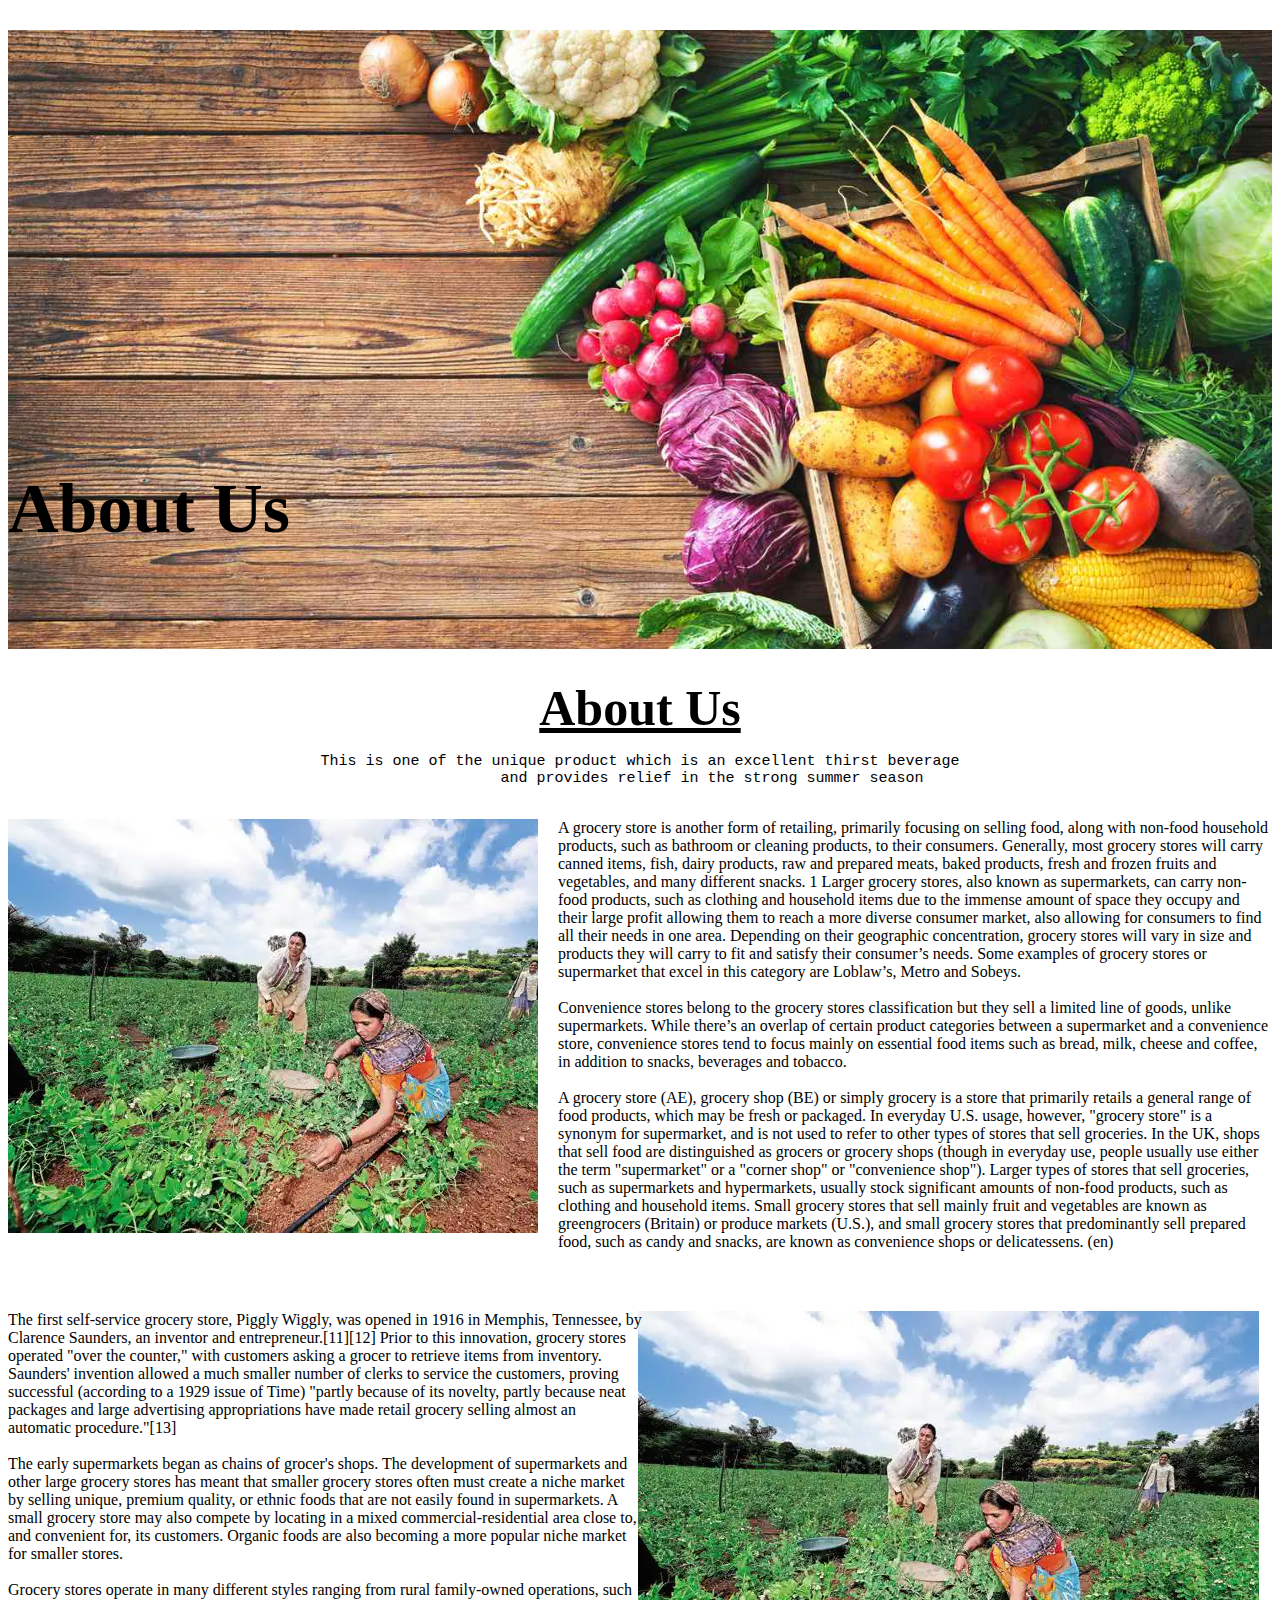
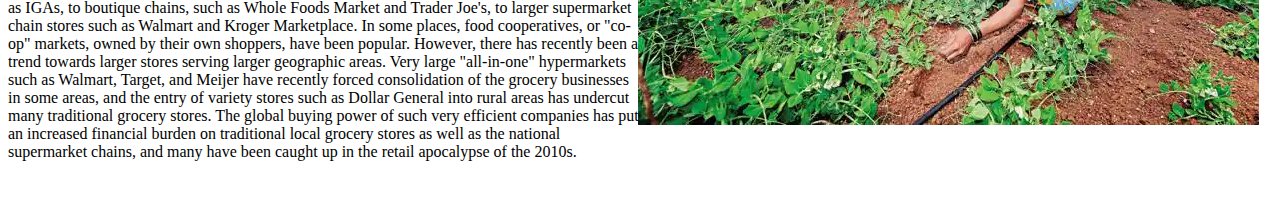
<file: aboutus.html>
<html>
    <head>
        <title>aboutus</title>
    </head>
    <body>
        <div class="main">
        <div class="img1"></div>
        <h1>About Us</h1>
    
        <div class="ab">
            
            <h2><u>About Us</u></h2>
            <pre>This is one of the unique product which is an excellent thirst beverage
                and provides relief in the strong summer season
            </pre>
           
            </div>
            <div class="div1">
                <div class="img2"></div>
                <p class="desc">
                    A grocery store is another form of retailing, primarily focusing on selling food, along with non-food household products, such as bathroom or cleaning products, to their consumers.
                     Generally, most grocery stores will carry canned items, fish, dairy products, raw and prepared meats, baked products, fresh and frozen fruits and vegetables, and many different snacks.
                     1 Larger grocery stores, also known as supermarkets, can carry non-food products, such as clothing and household items due to the immense amount of space they occupy and their large profit allowing them to reach a more diverse consumer market, also allowing for consumers to find all their needs in one area.
                      Depending on their geographic concentration, grocery stores will vary in size and products they will carry to fit and satisfy their consumer’s needs.  
                    Some examples of grocery stores or supermarket that excel in this category are Loblaw’s, Metro and Sobeys.
                    <br><br>
                    Convenience stores belong to the grocery stores classification but they sell a limited line of goods, unlike supermarkets. While there’s an overlap of certain product categories between a supermarket and a convenience store, convenience stores tend to focus mainly on essential food items such as bread, milk, cheese and coffee, in addition to snacks, beverages and tobacco.
                    <br><br>
                    A grocery store (AE), grocery shop (BE) or simply grocery is a store that primarily retails a general range of food products,
                    which may be fresh or packaged. In everyday U.S. usage, however, "grocery store" is a synonym for supermarket,
                    and is not used to refer to other types of stores that sell groceries. 
                    In the UK, shops that sell food are distinguished as grocers or grocery shops (though in everyday use, people usually use either the term "supermarket" or a "corner shop" or "convenience shop"). 
                    Larger types of stores that sell groceries, such as supermarkets and hypermarkets, usually stock significant amounts of non-food products, such as clothing and household items. 
                    Small grocery stores that sell mainly fruit and vegetables are known as greengrocers (Britain) or produce markets (U.S.), and small grocery stores that predominantly sell prepared food,
                    such as candy and snacks, are known as convenience shops or delicatessens. (en)
                    
                </p>
                <div class="img3"></div>
                <p class="desc1">
                    The first self-service grocery store, Piggly Wiggly, was opened in 1916 in Memphis, Tennessee, by Clarence Saunders, an inventor and entrepreneur.[11][12] Prior to this innovation, grocery stores operated "over the counter," with customers asking a grocer to retrieve items from inventory.
                     Saunders' invention allowed a much smaller number of clerks to service the customers, proving successful (according to a 1929 issue of Time) "partly because of its novelty, partly because neat packages and large advertising appropriations have made retail grocery selling almost an automatic procedure."[13]
                     <br><br>
                    The early supermarkets began as chains of grocer's shops.
                     The development of supermarkets and other large grocery stores has meant that smaller grocery stores often must create a niche market by selling unique, premium quality, or ethnic foods that are not easily found in supermarkets.
                      A small grocery store may also compete by locating in a mixed commercial-residential area close to, and convenient for, its customers. 
                      Organic foods are also becoming a more popular niche market for smaller stores.
                    <br><br>
                    Grocery stores operate in many different styles ranging from rural family-owned operations, such as IGAs, to boutique chains, such as Whole Foods Market and Trader Joe's, to larger supermarket chain stores such as Walmart and Kroger Marketplace.
                     In some places, food cooperatives, or "co-op" markets, owned by their own shoppers, have been popular. However, there has recently been a trend towards larger stores serving larger geographic areas.
                      Very large "all-in-one" hypermarkets such as Walmart, Target, and Meijer have recently forced consolidation of the grocery businesses in some areas, and the entry of variety stores such as Dollar General into rural areas has undercut many traditional grocery stores.
                       The global buying power of such very efficient companies has put an increased financial burden on traditional local grocery stores as well as the national supermarket chains, and many have been caught up in the retail apocalypse of the 2010s.
                    
                    
                </p>
            </div>
        </div>
    </body>
    <style>
        .img1
        {
            background: url("3.jpg");
           height: 70%;
           width: 100%;
           background-repeat: no-repeat;
           background-size: cover;
           margin-top: 30px;
        }
       h1
       {
         font-size: 70px;
         margin-top: -180px;
         text-decoration: double ;
       }
       h2
       {
           font-size: 50px;
           text-align: center;
           margin-top:130px;
       }
       pre
       {
           
           text-align: center;
           margin-top: -25px;
           font-size: 15px;
       }
       .img2
       {
        background: url("img2.jpg");
        height:500px;
        width: 530px;
        background-repeat: no-repeat;
       }
       .desc
       {
        margin-left:550px;
        margin-top: -500px;
       }
       .img3
       {
        background: url("img2.jpg");
        height:500px;
        width: 700px;
        background-repeat: no-repeat;
        margin-left:630px;
        margin-top: 60px;
       }
       .desc1
       {
        margin-top: -500px;
        margin-right:630px;
       }
    </style>
</html>
</file>
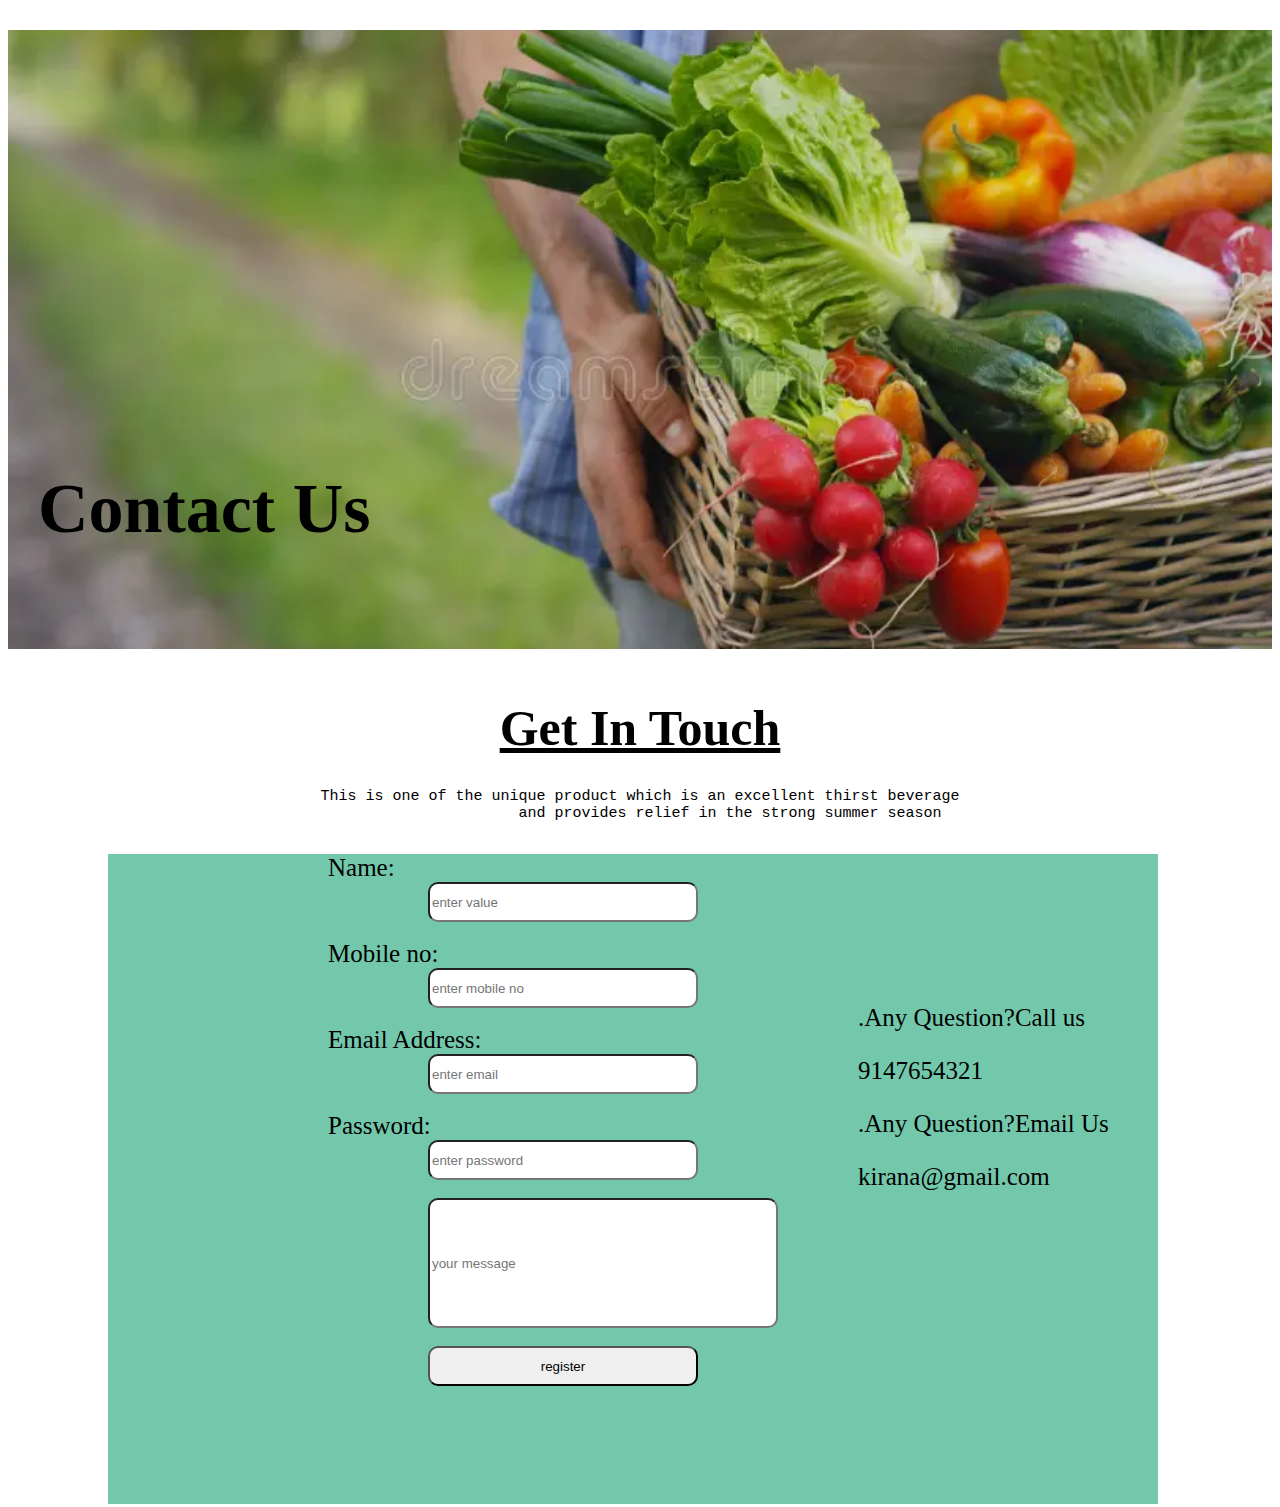
<file: contact.html>
<html>
    <head>
        <link href="https://cdn.jsdelivr.net/npm/bootstrap@5.3.2/dist/css/bootstrap.min.css" rel="stylesheet" integrity="sha384-T3c6CoIi6uLrA9TneNEoa7RxnatzjcDSCmG1MXxSR1GAsXEV/Dwwykc2MPK8M2HN" crossorigin="anonymous">
        <title>contact us</title>
        <script>
            function f1()
            {
                alert("successfull insertrd ");
            }
        </script>
    </head>
    <body>
        <div class="main">
            <div class="img1"></div>
            <h1>Contact Us</h1>

            <div class="ab">
                <h2><u>Get In Touch</u></h2>
                <pre>This is one of the unique product which is an excellent thirst beverage
                    and provides relief in the strong summer season
                </pre>
                </div>
            <div class="form-group">
                <label>
                    Name:
               </label>
               <br>
               <input type="text" required placeholder="enter value" style="border-radius: 10px;">
               <br><br>
               <label>
                Mobile no:
             </label>
             <br>
             <input type="text" required placeholder="enter mobile no" style="border-radius: 10px;">
             <br><br>
             <label>
                Email Address:
           </label>
           <br>
           <input type="text" required placeholder="enter email" style="border-radius: 10px;">
           <br><br>
           <label>
            Password:
       </label>
       <br>
       <input type="password" required placeholder="enter password" style="border-radius: 10px;">
           <br><br>
           <input type="text" required placeholder="your message" style="border-radius: 10px; height: 130px; width:350px;">
           <br><br>
           <input type="submit" value="register" class="btn btn-primary" style="border-radius: 10px;" onClick="f1()">
            </div>
            <div class="mno">
                <p id="c">.Any Question?Call us<p>
                <p id="d">9147654321</p>
                <p id="e">.Any Question?Email Us<p>
                    <p id="f">kirana@gmail.com</p>
            </div>
        </div>
    </body>
    <style>
        .img1
        {
            background: url("c.jpg");
           height: 70%;
           width: 100%;
           background-repeat: no-repeat;
           background-size: cover;
           margin-top: 30px;
        }
       h1
       {
         font-size: 70px;
         margin-top: -180px;
         text-decoration: double ;
         margin-left: 30px;
       }
       h2
       {
           font-size: 50px;
           text-align: center;
           margin-top:150px;
       }
       pre
       {
           
           text-align: center;
           margin-top: -10px;
           font-size: 15px;
       }
       label
   {
    margin-left:220px;
    font-size: 25px;
   }
   input
   {
    margin-left: 320px;
    height: 40px;
    width: 270px;
   }
   .form-group
   {
    background-color: rgb(115, 200, 172);
    height:650px;
    width: 1050px;
    margin-left: 100px;
   }
   #c
   {
    font-size: 25px;
    margin-left: 850px;
    margin-top: -500px;
   }
   #d
   {
    font-size: 25px;
    margin-left: 850px;
   }
   #e
   {
    font-size: 25px;
    margin-left: 850px;
   }
   #f
   {
    font-size: 25px;
    margin-left: 850px;
   }
        
    </style>
</html>
</file>
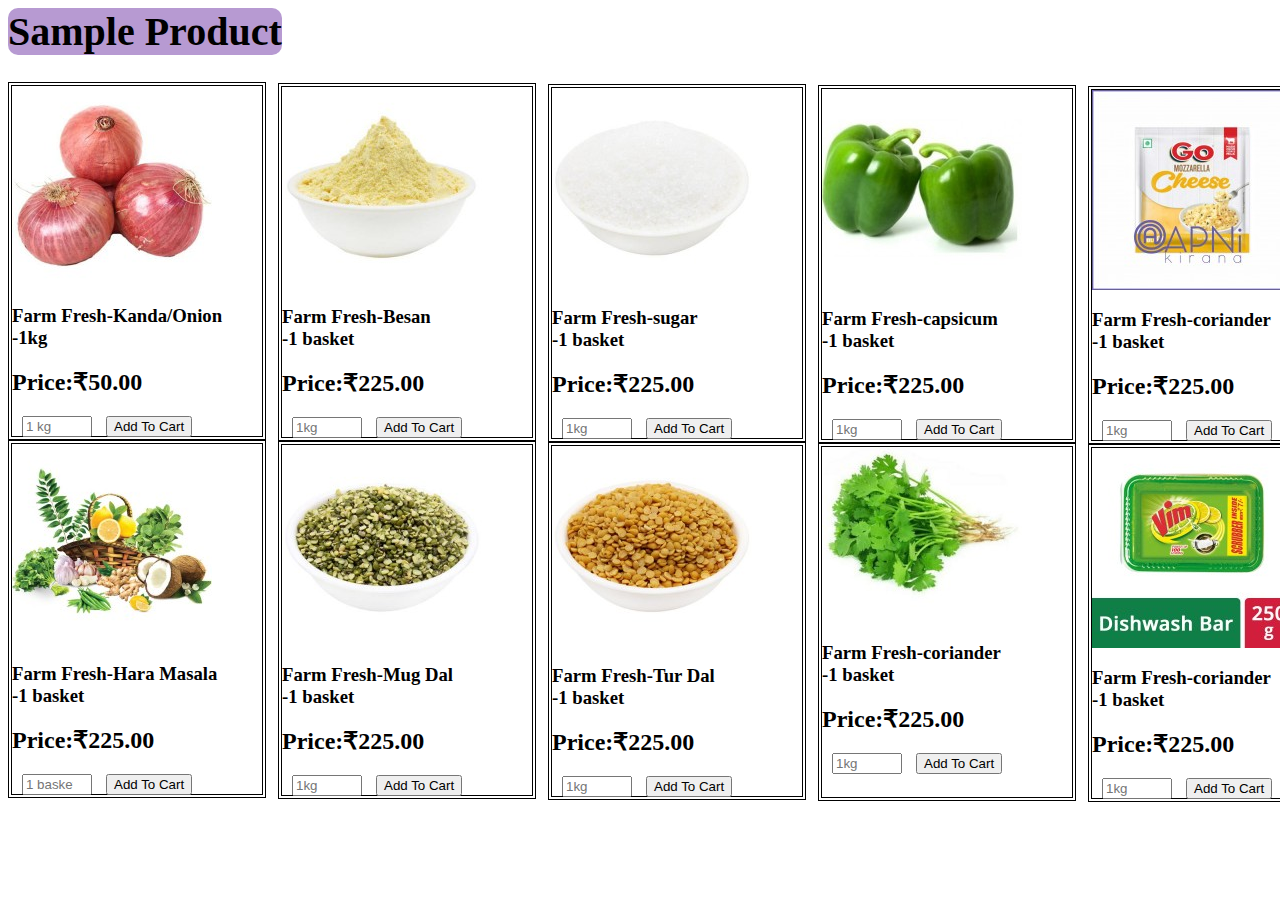
<file: item.html>
<html>
    <head>
        <link rel="stylesheet" href="a.css">
        <script>
            function f6()
            {
                 alert("your product added in the cart")
            }
        </script>
    </head>
    <body>
        <h1>Sample Product</h1>
        
        <div class="a">
                <img src="b.jpg">
                <h3>Farm Fresh-Kanda/Onion<br>-1kg</h3>
                <h2>Price:₹50.00</h2>
                <input type="number" class="one" placeholder="1 kg">
                <button onclick="f6()">Add To Cart</button>
            
        </div>
        <div class="b">
            <img src="5.jpg">
            <h3>Farm Fresh-Hara Masala<br>-1 basket</h3>
            <h2>Price:₹225.00</h2>
            <input type="number" class="one" placeholder="1 basket">
            <button onclick="f6()">Add To Cart</button>
        
    </div>
    <div class="c">
        <img src="6.jpg">
        <h3>Farm Fresh-Besan<br>-1 basket</h3>
        <h2>Price:₹225.00</h2>
        <input type="number" class="one" placeholder="1kg">
        <button onclick="f6()">Add To Cart</button>
    
</div>
<div class="d">
    <img src="7.jpg">
    <h3>Farm Fresh-Mug Dal<br>-1 basket</h3>
    <h2>Price:₹225.00</h2>
    <input type="number" class="one" placeholder="1kg">
    <button onclick="f6()">Add To Cart</button>

</div>

<div class="f">
    <img src="9.jpg">
    <h3>Farm Fresh-sugar<br>-1 basket</h3>
    <h2>Price:₹225.00</h2>
    <input type="number" class="one" placeholder="1kg">
    <button onclick="f6()">Add To Cart</button>

</div>
<div class="g">
    <img src="10.jpg">
    <h3>Farm Fresh-Tur Dal<br>-1 basket</h3>
    <h2>Price:₹225.00</h2>
    <input type="number" class="one" placeholder="1kg">
    <button onclick="f6()">Add To Cart</button>

</div>
<div id="a">
    <img src="11.jpg">
    <h3>Farm Fresh-capsicum<br>-1 basket</h3>
    <h2>Price:₹225.00</h2>
    <input type="number" class="one" placeholder="1kg">
    <button onclick="f6()">Add To Cart</button>

</div>
<div id="b">
    <img src="12.jpg">
    <h3>Farm Fresh-coriander<br>-1 basket</h3>
    <h2>Price:₹225.00</h2>
    <input type="number" class="one" placeholder="1kg">
    <button onclick="f6()">Add To Cart</button>

</div>
<div id="c">
    <img src="13.jpg">
    <h3>Farm Fresh-coriander<br>-1 basket</h3>
    <h2>Price:₹225.00</h2>
    <input type="number" class="one" placeholder="1kg">
    <button onclick="f6()">Add To Cart</button>

</div>
<div id="d">
    <img src="14.jpg">
    <h3>Farm Fresh-coriander<br>-1 basket</h3>
    <h2>Price:₹225.00</h2>
    <input type="number" class="one" placeholder="1kg">
    <button onclick="f6()">Add To Cart</button>

</div>
    </body>

   
</html>
</file>
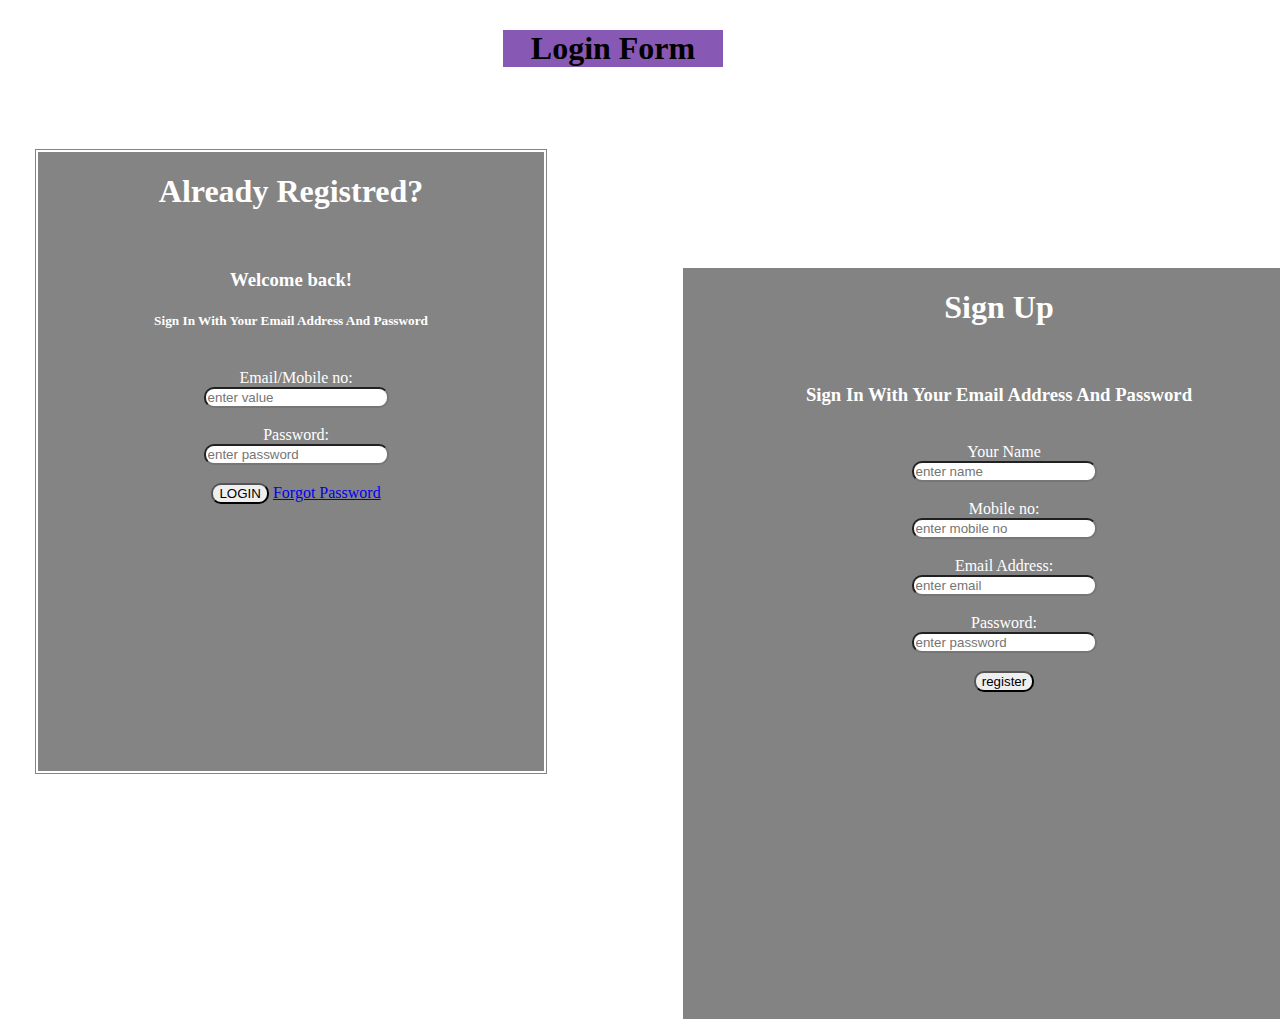
<file: loginform.html>
<html>
<head>
    <link href="https://cdn.jsdelivr.net/npm/bootstrap@5.3.2/dist/css/bootstrap.min.css" rel="stylesheet" integrity="sha384-T3c6CoIi6uLrA9TneNEoa7RxnatzjcDSCmG1MXxSR1GAsXEV/Dwwykc2MPK8M2HN" crossorigin="anonymous">
<style>
   #w
   {
    text-align: center;
    width: 220px;
    background-color: rgba(77, 6, 144, 0.672);
    color: black;
    margin-left: 495px;
    margin-right: 730px;
    margin-top: 30px;
   
   }
   label
   {
    margin-left: 10px;
   }
   input
   {
    margin-left: 10px;
   }
   body
   {
    background-image: url("https://www.hdwallpapers.in/download/beautiful_winter_nature_snow_covered_stones_spruce_trees_and_landscape_view_of_mountain_with_fog_under_clouds_sky_hd_winter-HD.jpg");
    background-repeat: no-repeat;
    background-size: cover;
  
   }
    .container
    {
        border: 5px solid black;
        width: 40%;
        height: 70%;
        margin-left: 2%;
        margin-top: 80px;
        background-color:rgba(10, 9, 9,0.5);
        color: white;
        border-style:double;
        border-color: white;
        text-align: center;
    }
    .container1
    {
        border-style:double;
        border: 5px solid black;
        border-color: white;
        width: 50%;
        height: 85%;
        background-color:rgba(8, 7, 7,0.5);
        color: white;
        margin-left: 670px;
        margin-top: -513px;
        text-align: center;
        
    }
    
 </style>
 <script>
    function f1()
    {
        alert("you have registered successfully")
    }
 </script>
 </head>
 <body>
    <h1 id="w">Login Form</h1>
    <div class="container">
       <div class="form-group">
        <h1>Already Registred?</h1>
        <br>
        <h3>Welcome back!</h3>
         <h5>Sign In With Your Email Address And Password</h5>
         <br>
        <label>
             Email/Mobile no:
        </label>
        <br>
        <input type="text" required placeholder="enter value" style="border-radius: 10px;">
        <br><br>
        <label>
            Password:
       </label><br>
       <input type="password" required placeholder="enter password" style="border-radius: 10px;">
       <br><br>
       <input type="submit" value="LOGIN" class="btn btn-primary" style="border-radius: 10px;">
       
       <a href="account/forget_password" class="btn btn-primary" style="border-radius: 10px;">Forgot Password</a>
       </div>   

        </div>
    </div>
    <div class="container1">
        <div class="form-group">
            <h1>Sign Up</h1>
            <br>
             <h3>Sign In With Your Email Address And Password</h3>
             <br>
            <label>Your Name</label>
            <br>
            <input type="text" required placeholder="enter name" style="border-radius: 10px;">
        <br><br>
        <label>
          Mobile no:
       </label>
       <br>
       <input type="text" required placeholder="enter mobile no" style="border-radius: 10px;">
       <br><br>
       <label>
        Email Address:
   </label>
   <br>
   <input type="text" required placeholder="enter email" style="border-radius: 10px;">
   <br><br>
   <label>
    Password:
    </label><br>
           <input type="password" required placeholder="enter password" style="border-radius: 10px;">
    <br><br>
     <input type="submit" value="register" class="btn btn-primary" style="border-radius: 10px;" onClick="f1()"> 
    </div>
    </div>
</div>

 </body>
 </html>
</file>
<file: a.css>
.a
{
    height: 350px;
    width: 250px;
    border: 4px double black;
}
.b
{
    height: 350px;
    width: 250px;
    border: 4px double black;
    
}
.c
{
    height: 350px;
    width: 250px;
    border: 4px double black;
    margin-left: 270px;
    margin-top:-715px;
    
}
.d
{
    height: 350px;
    width: 250px;
    border: 4px double black;
    margin-left: 270px;
}

.f
{
    height: 350px;
    width: 250px;
    border: 4px double black;
    margin-left: 540px;
    margin-top:-715px;
    
    
}
.g
{
    height: 350px;
    width: 250px;
    border: 4px double black;
    margin-left: 540px;
   
    
    
}
#a
{
    border: 4px double black;
    height: 350px;
    width:250px ;
    margin-left: 810px;
    margin-top:-715px;;

}
#b
{
    border: 4px double black;
    height: 350px;
    width:250px ;
    margin-left: 810px;
  

}
#c
{
    border: 4px double black;
    height: 350px;
    width:250px ;
    margin-left: 1080px;
    margin-top:-715px;;

}
#d
{
    border: 4px double black;
    height: 350px;
    width:250px ;
    margin-left:1080px;
  

}
  h1 
   {
      color: black;
      background-color: rgb(183, 154, 210);
      max-width:fit-content ;
      border-radius:10px;
      font-size: 40;
      font-family:cursive;
    }
  #z
   {
    margin-left: 30px;
    margin-top: -2%;
   }
   
   .one
   {
    width:70px;
    margin-left: 10px;
   }
   button
   {
    margin-left: 10px;
   }
</file>
